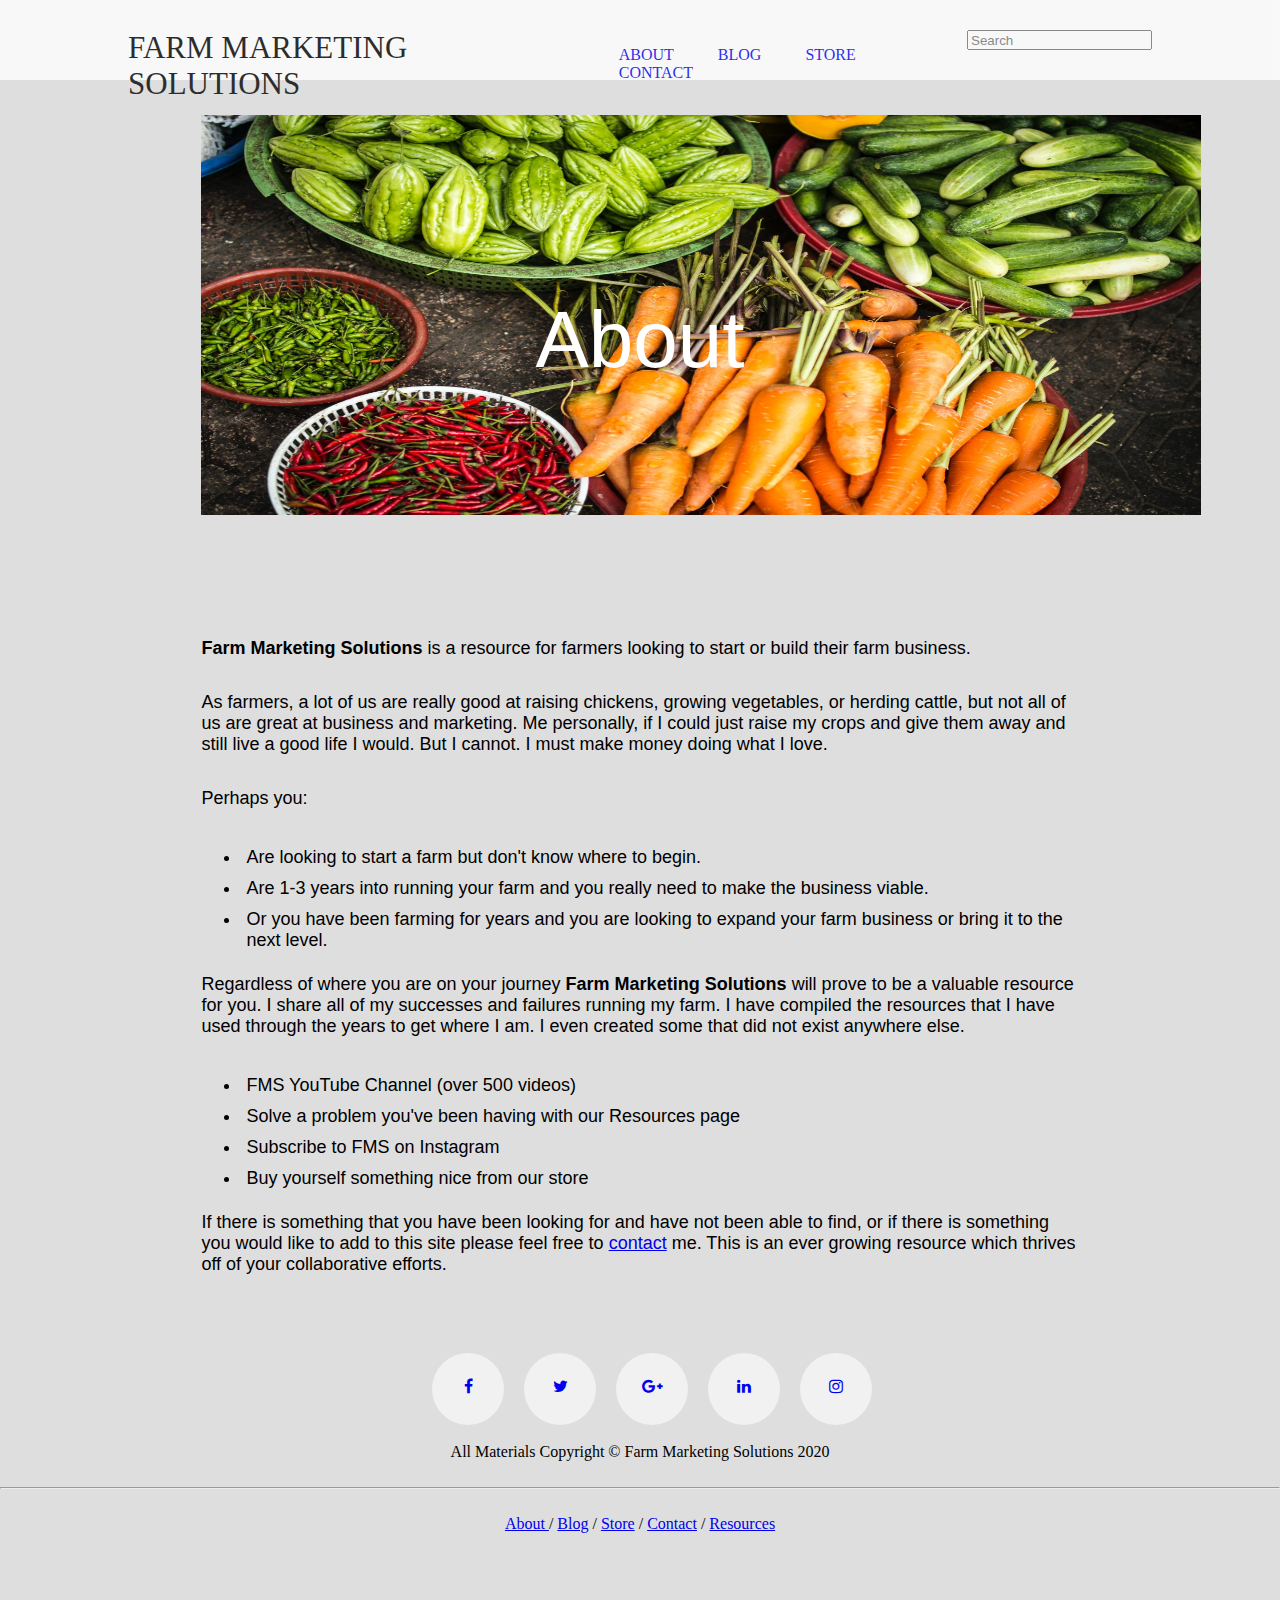
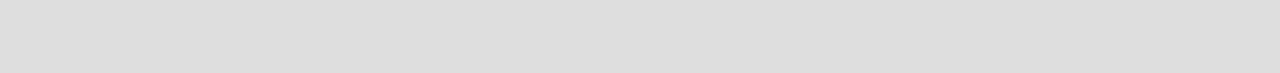
<file: index.html>
<!DOCTYPE html>
<html>
<head>
	<link rel="stylesheet" type="text/css" href="style.css">
	<link rel="stylesheet" href="https://stackpath.bootstrapcdn.com/font-awesome/4.7.0/css/font-awesome.min.css">
	<title>Web Page</title>
</head>
<body>
	<header>
		<div class="logo">FARM MARKETING SOLUTIONS</div>
		<nav id="nav">
			<ul class="nav-links">
				<li><a href="index.html">ABOUT</a></li>
				<li><a href="#">BLOG</a></li>
				<li><a href="#">STORE</a></li>
				<li><a href="contact.html">CONTACT</a></li>
			</ul>
		</nav>
		<input type="text" placeholder="Search">
	</header>


	<main>
		<div class="farm">
			 <p>About</p>
			<img src="image.jpg" >
		</div>

		<p><strong>Farm Marketing Solutions</strong> is a resource for farmers looking to start or build their farm business.</p>
		<p>As farmers, a lot of us are really good at raising chickens, growing vegetables, or herding cattle, but not all of us are great at business and marketing. Me personally, if I could just raise my crops and give them away and still live a good life I would. But I cannot. I must make money doing what I love.</p>
		<p>	Perhaps you:</p>
		<ul>
			<li>Are looking to start a farm but don't know where to begin.</li>
			<li>Are 1-3 years into running your farm and you really need to make the business viable.</li>
			<li>Or you have been farming for years and you are looking to expand your farm business or bring it to the next level.</li>
		</ul>
		<p>Regardless of where you are on your journey <strong>Farm Marketing Solutions</strong> will prove to be a valuable resource for you. I share all of my successes and failures running my farm. I have compiled the resources that I have used through the years to get where I am. I even created some that did not exist anywhere else.</p>
		<ul>
			<li>FMS YouTube Channel (over 500 videos)</li>
			<li>Solve a problem you've been having with our Resources page</li>
			<li>Subscribe to FMS on Instagram</li>
			<li>Buy yourself something nice from our store</li>
		</ul>
		<p>If there is something that you have been looking for and have not been able to find, or if there is something you would like to add to this site please feel free to <a href="contact.html">contact</a> me. This is an ever growing resource which thrives off of your collaborative efforts.

</p>
		
	</main>

	<div>
	<footer>

		<div class="icon">
			
				<a href="#"><i class="fa fa-facebook" aria-hidden="true"></i></a>
				<a href="#"><i class="fa fa-twitter" aria-hidden="true"></i></a>
				<a href="#"><i class="fa fa-google-plus" aria-hidden="true"></i></a>
				<a href="#"><i class="fa fa-linkedin" aria-hidden="true"></i></a></li>
				<a href="#"><i class="fa fa-instagram" aria-hidden="true"></i></a>
			
		</div>

		<br><div class="copy">All Materials Copyright &copy Farm Marketing Solutions 2020 </div>
		<br><hr><br>

		<div class="copy">
			<a href="index.html">About </a>  /   
			<a href="#">Blog</a>  /   
			<a href="#">Store</a>  /   
			<a href="contact.html">Contact</a>  /   
			<a href="#">Resources</a>
		</div>
		
	</footer>
	</div>
</body>
</html>
</file>
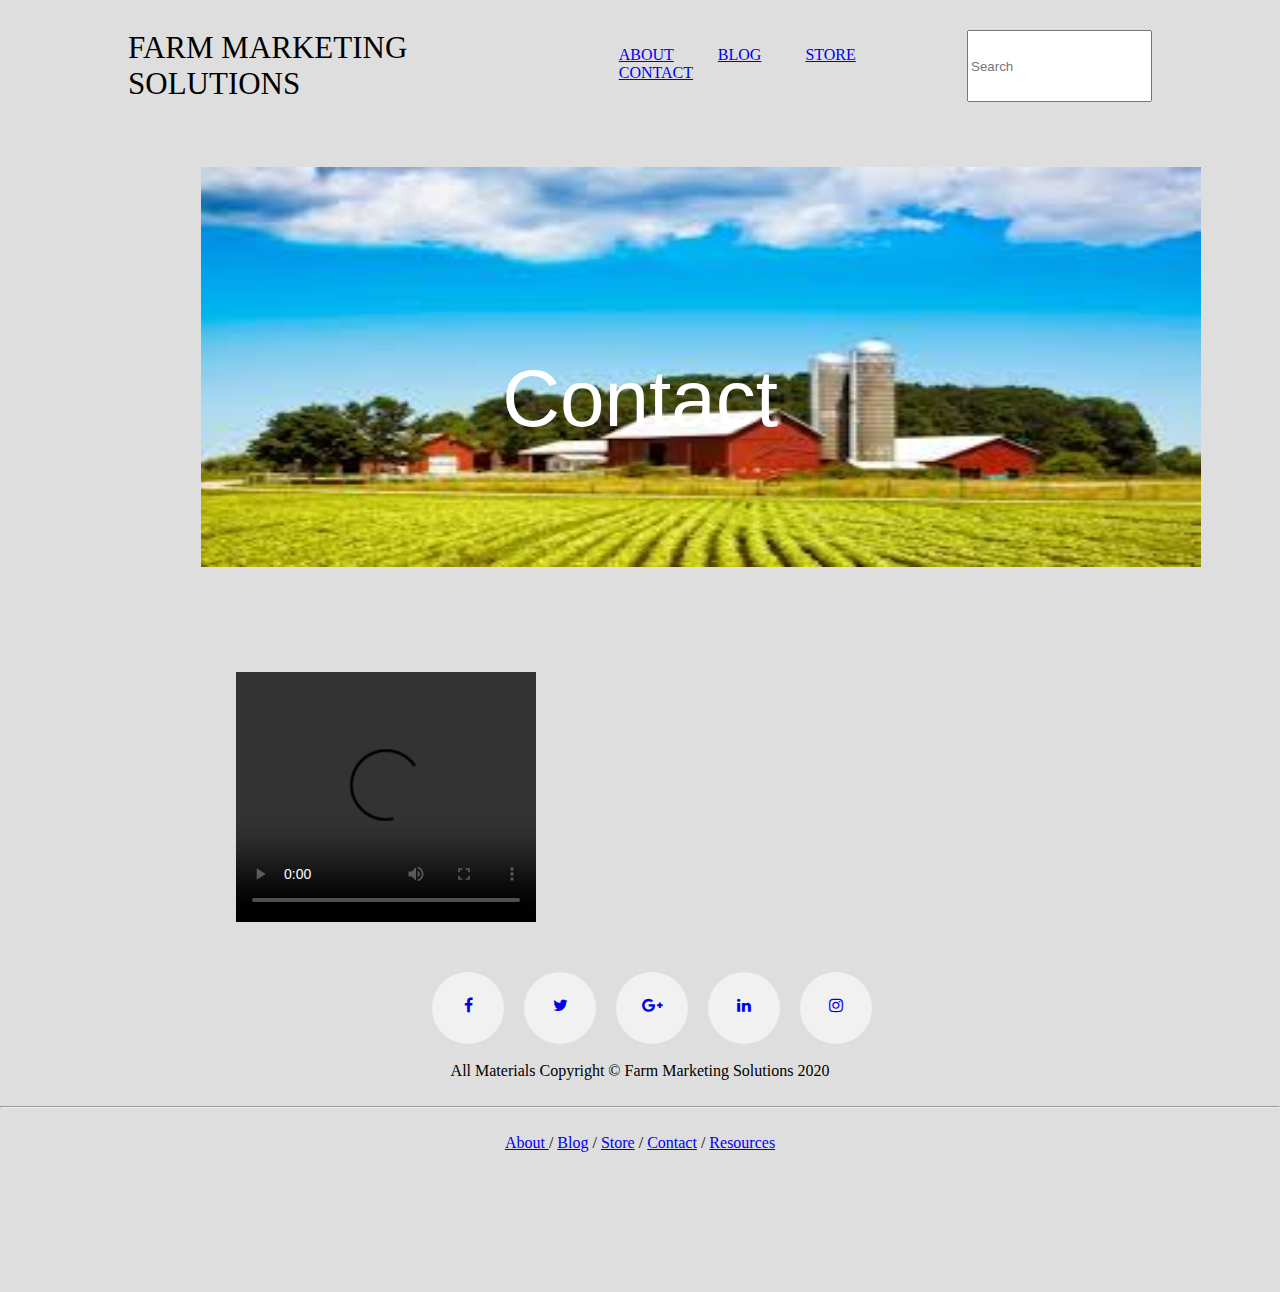
<file: contact.html>
<!DOCTYPE html>
<html>
<head>
	<link rel="stylesheet" type="text/css" href="contact-style.css">
	<link rel="stylesheet" href="https://stackpath.bootstrapcdn.com/font-awesome/4.7.0/css/font-awesome.min.css">
	<title>Web Page</title>
</head>
<body>
	<header>
		<div class="logo">FARM MARKETING SOLUTIONS</div>
		<nav>
			<ul class="nav-links">
				<li><a href="index.html">ABOUT</a></li>
				<li><a href="#">BLOG</a></li>
				<li><a href="#">STORE</a></li>
				<li><a href="contact.html">CONTACT</a></li>
			</ul>
		</nav>
		<input type="text" placeholder="Search">
	</header>


	<main>
		<div class="farm">
			 <p>Contact</p>
			<img src="farm.jpg" >
		</div>
		<video controls="controls" 
       class="video-stream" 
       x-webkit-airplay="allow" 
       data-youtube-id="N9oxmRT2YWw" 
       src="https://youtu.be/f-fcNOTBHoY" </video>
		<p></p>

		
		
	</main>

	<div>
	<footer>

		<div class="icon">
			
				<a href="#"><i class="fa fa-facebook" aria-hidden="true"></i></a>
				<a href="#"><i class="fa fa-twitter" aria-hidden="true"></i></a>
				<a href="#"><i class="fa fa-google-plus" aria-hidden="true"></i></a>
				<a href="#"><i class="fa fa-linkedin" aria-hidden="true"></i></a></li>
				<a href="#"><i class="fa fa-instagram" aria-hidden="true"></i></a>
			
		</div>

		<br><div class="copy">All Materials Copyright &copy Farm Marketing Solutions 2020 </div>
		<br><hr><br>

		<div class="copy">
			<a href="index.html">About </a>  /   
			<a href="#">Blog</a>  /   
			<a href="#">Store</a>  /   
			<a href="#">Contact</a>  /   
			<a href="contact.html">Resources</a>
		</div>
		
	</footer>
	</div>
</body>
</html>
</file>
<file: style.css>
body{
	margin: 0;
	padding: 0;
	background-color: #dedede;
}
main{
	margin-left: 13%;
	margin-right: 13%;
	font-family: calibri, sans-serif;
	font-size: 18px;
	padding: 35px;
}
main p{
	padding-bottom: 15px;
}
main ul li{
	padding: 5px;
}
main{
	position: relative;
}
main .farm{
	position: relative;
	top: 20%;
	left: 0%;
	transform: translate(-50% -50%);
}
main .farm img{
	height: 400px;
	width: 1000px;
	padding-bottom: 100px;
}
main .farm p{
	position: absolute;
	color: white;
	font-size: 80px;
	top: 30%;
	left: 50%;
	transform: translate(-50%, -50%);
}
header{
	position: relative;
	display: flex;
	padding: 30px 10%;
	justify-content: space-between;
	top: 0;
	left: 0;
	height: 20px;
	width: cover;
	background-color: white;
	opacity: 0.8;
	}
header div{
	font-size: 31px;
}
.nav-links li{
	position: relative;
	list-style: none;
	display: inline-block;
	padding: 0 20px;
}
header nav a{
	position: relative;
	text-decoration: none;
	height: 20px;
	width: 20px;
	padding-top: 5px;
	padding-bottom: 20px;
}
header nav a:hover{
	background-color: #dedede;
}

<!-- footer -->
footer{
	text-align: center;
}
footer {
	position: relative;
	top: 110%;
	left: 50%;
	transform: translate(-50%, -50%);
	padding: 0;
	margin: 0;
	margin-bottom: 50px;
	margin-top: 100px;
	}

footer .icon{
	list-style: none;
	text-align: center;
	display: flex;

}
footer .icon a{
	position: relative;
	left: 33%;
	width: 60px;
	height: 60px;
	background: #f1f1f1;
	display: block;
	padding: 6px;
	margin: 0px 10px;
	text-align: center;
	border-radius: 50%;
	text-decoration: none;
}
footer .icon a .fa{
	height: 100%;
	width:100%;
	display: block;
	line-height: calc(60px	- 6px);

}
footer .copy{
	text-align: center;
}
</file>
<file: contact-style.css>
body{
	margin: 0;
	padding: 0;
	background-color: #dedede;
}
main{
	margin-left: 13%;
	margin-right: 13%;
	font-family: calibri, sans-serif;
	font-size: 18px;
	padding: 35px;
}
main .farm{
	position: relative;
	top: 20%;
	left: 0%;
	transform: translate(-50% -50%);
}
main .farm img{
	height: 400px;
	width: 1000px;
	padding-bottom: 100px;
}
main .farm p{
	position: absolute;
	color: white;
	font-size: 80px;
	top: 30%;
	left: 50%;
	transform: translate(-50%, -50%);
}
main video{
	height: 250px;
	padding-left: 35px;
}
header{
	position: relative;
	display: flex;
	padding: 30px 10%;
	justify-content: space-between;
	top: 0;
	left: 0;
}
header div{
	font-size: 31px;
}
header div, nav{
	text-align: left;
	text-decoration: none;

}
.nav-links li{
	list-style: none;
	display: inline-block;
	padding: 0 20px;
}

<!-- footer -->
footer{
	text-align: center;
}
footer {
	position: relative;
	top: 110%;
	left: 50%;
	transform: translate(-50%, -50%);
	padding: 0;
	margin: 0;
	margin-bottom: 50px;
	margin-top: 100px;
	}

footer .icon{
	list-style: none;
	text-align: center;
	display: flex;

}
footer .icon a{
	position: relative;
	left: 33%;
	width: 60px;
	height: 60px;
	background: #f1f1f1;
	display: block;
	padding: 6px;
	margin: 0px 10px;
	text-align: center;
	border-radius: 50%;
	text-decoration: none;
}
footer .icon a .fa{
	height: 100%;
	width:100%;
	display: block;
	line-height: calc(60px	- 6px);

}
footer .copy{
	text-align: center;
}
</file>
